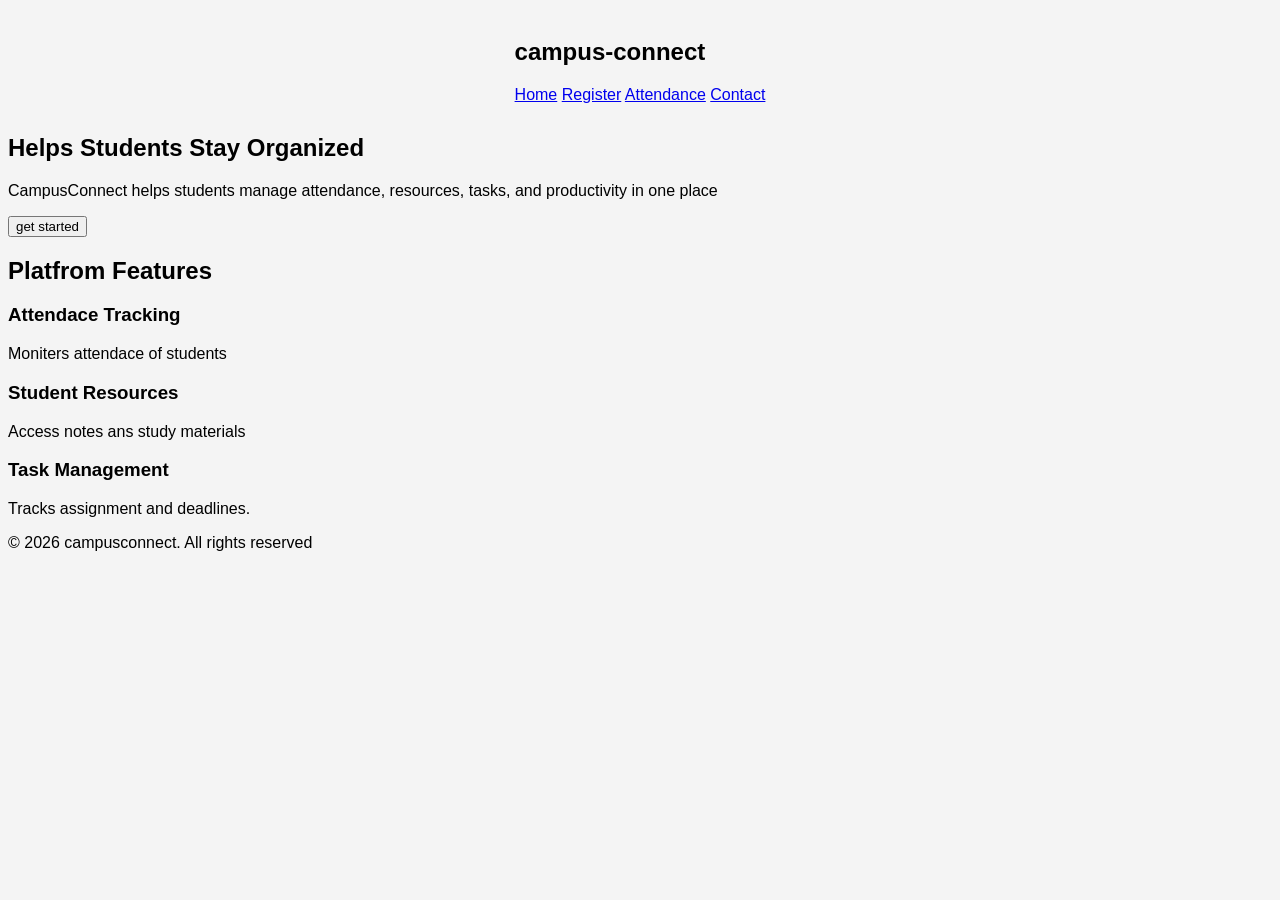
<file: index.html>
<!doctype html>
<html lang="en">
  <head>
    <meta charset="UTF-8" />
    <meta name="viewport" content="width=device-width, initial-scale=1.0" />
    <title>campus-connect</title>
    <link rel="stylesheet" href="./css/index.css">  
  </head>
  <body>
    <header>
      <nav>
        <h1>campus-connect</h1>

        <a href="index.html">Home</a>
        <a href="register.html">Register</a>
        <a href="attendance.html">Attendance</a>
        <a href="contact.html">Contact</a>
      </nav>
    </header>

    <main>
      <section>
        <h2>Helps Students Stay Organized</h2>

        <p>
          CampusConnect helps students manage attendance, resources, tasks, and
          productivity in one place
        </p>

        <button>get started</button>
      </section>
    </main>

    <section>
      <h2>Platfrom Features</h2>

      <article>
        <h3>Attendace Tracking</h3>
        <p>Moniters attendace of students</p>
      </article>

      <article>
        <h3>Student Resources</h3>
        <p>Access notes ans study materials</p>
      </article>

      <article>
        <h3>Task Management</h3>
        <p>Tracks assignment and deadlines.</p>
      </article>
    </section>

    <footer>&copy; 2026 campusconnect. All rights reserved</footer>
  </body>
</html>
</file>
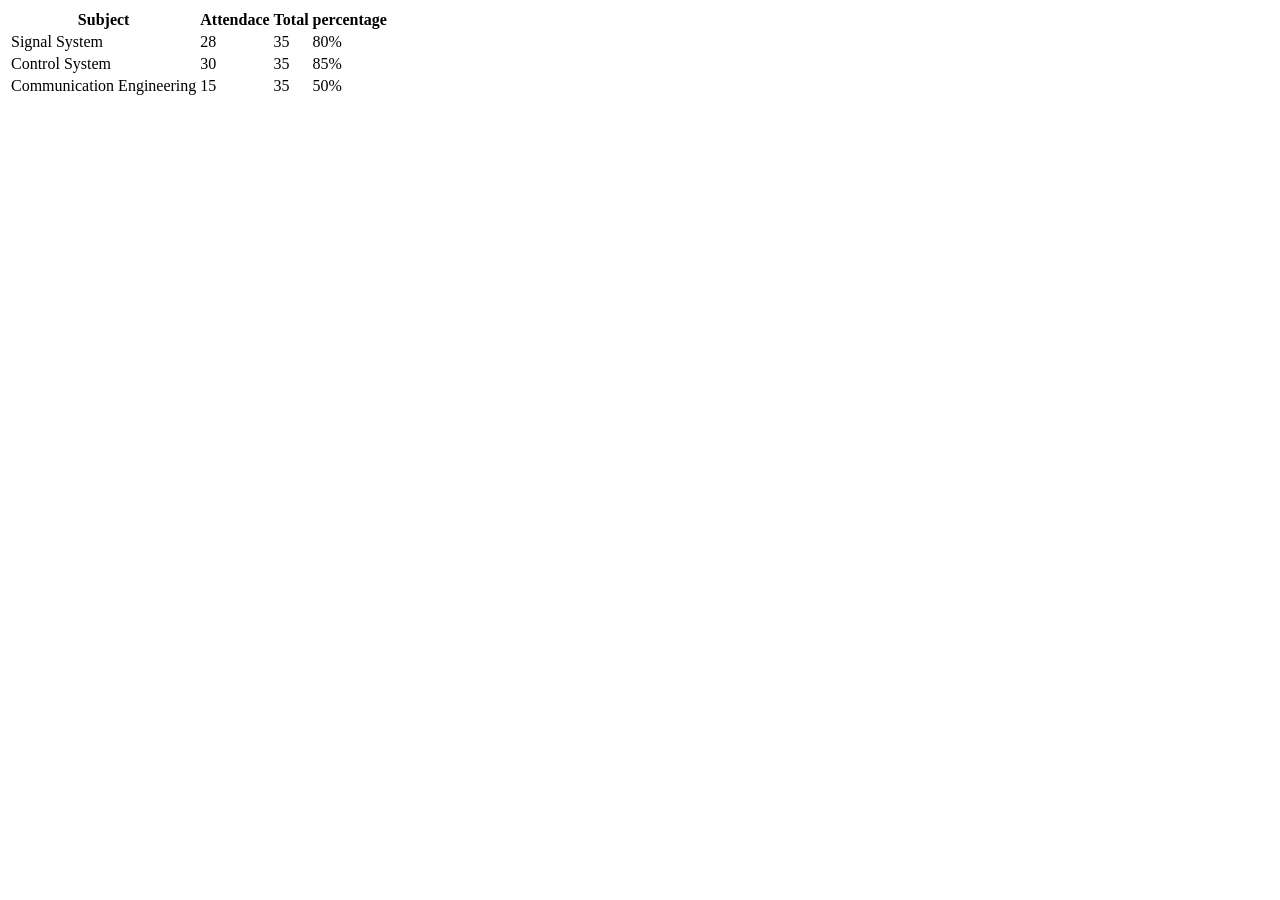
<file: attendance.html>
<!doctype html>
<html lang="en">
  <head>
    <meta charset="UTF-8" />
    <meta name="viewport" content="width=device-width, initial-scale=1.0" />
    <title>Attendace</title>
  </head>
  <body>
    <table>
      <tr>
        <th>Subject</th>
        <th>Attendace</th>
        <th>Total</th>
        <th>percentage</th>
      </tr>
      <tr>
        <td>Signal System</td>
        <td>28</td>
        <td>35</td>
        <td>80%</td>
      </tr>
      <tr>
        <td>Control System</td>
        <td>30</td>
        <td>35</td>
        <td>85%</td>
      </tr>
      <tr>
        <td>Communication Engineering</td>
        <td>15</td>
        <td>35</td>
        <td>50%</td>
      </tr>
    </table>
  </body>
</html>
</file>
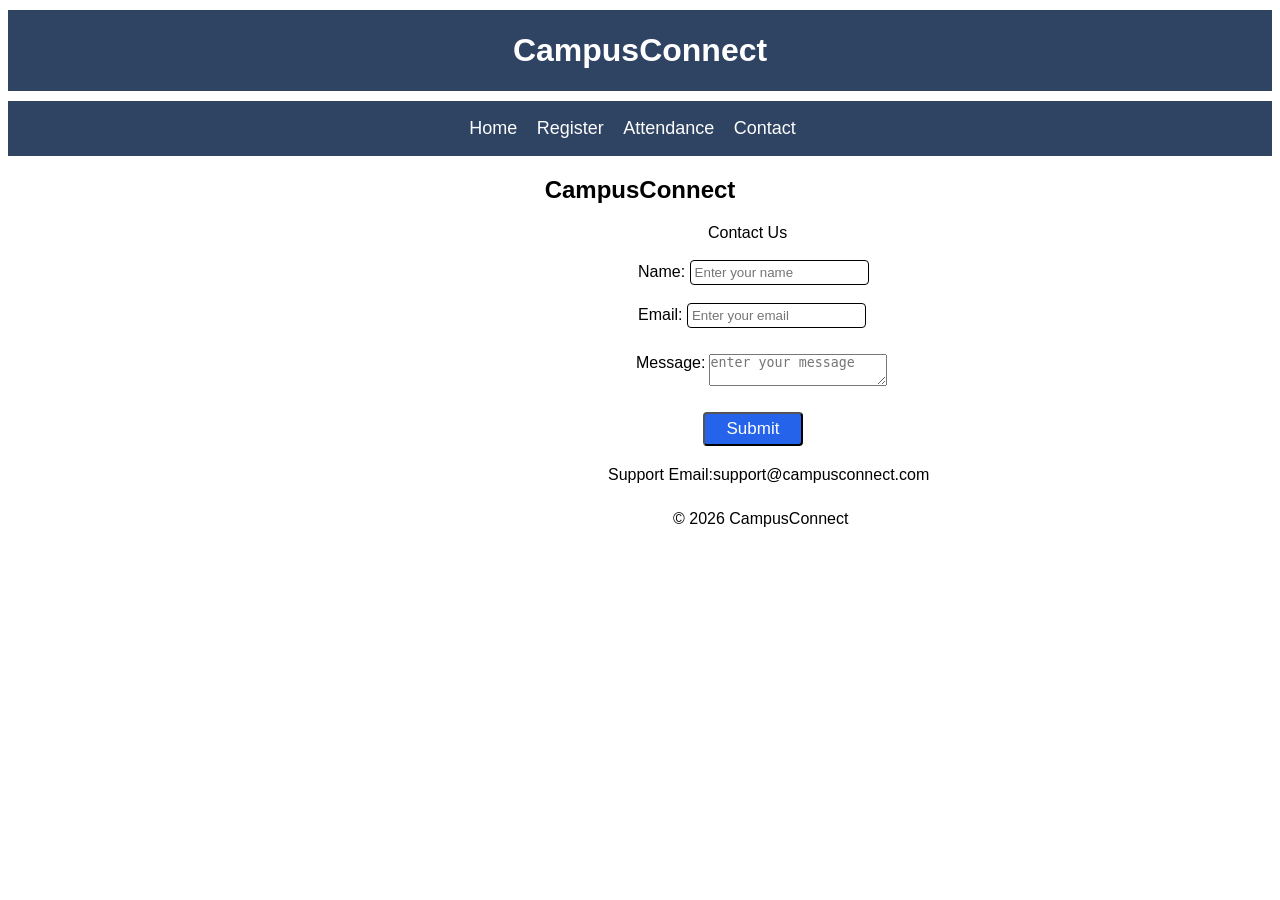
<file: contact.html>
<!doctype html>
<html lang="en">
  <head>
    <meta charset="UTF-8" />
    <meta name="viewport" content="width=device-width, initial-scale=1.0" />
    <title>Contact</title>
  <link rel="stylesheet" href="./css/contact.css">
  </head>
  <body>
     <h1>CampusConnect</h1>
    <header class="heading">
      <nav>
       

        <a href="index.html" title="homepage">Home</a>
        <a href="register.html" title="register here">Register</a>
        <a href="attendance.html" title="attendance">Attendance</a>
        <a href="contact.html" title="contact">Contact</a>
      </nav>
    </header>
    <form>
        
            <h2>CampusConnect </h2>
        

        <p class="p1">Contact Us</p>
    <label for="contact">

        <br> 
    <label for="Name" class="name">    
        Name:
        <input type="Name" placeholder="Enter your name">
    </label>
    </br>   
    
    <br>
    <label for="Email" class="email"> 
        Email:
        <input type="email" name="email" id="email" placeholder="Enter your email">
        
    </label>
</br>

<br>
<div class="message">

<p>Message:</p>

<textarea name="Message" id="text" placeholder="enter your message" class="mbox" ></textarea>
</div>
</br> 

<button> Submit</button>

</label>
<br>

<p class="p3">Support Email:support@campusconnect.com</p>
</form>

<footer>
    <p>&copy; 2026 CampusConnect</p>
</footer>
  </body>
</html>
</file>
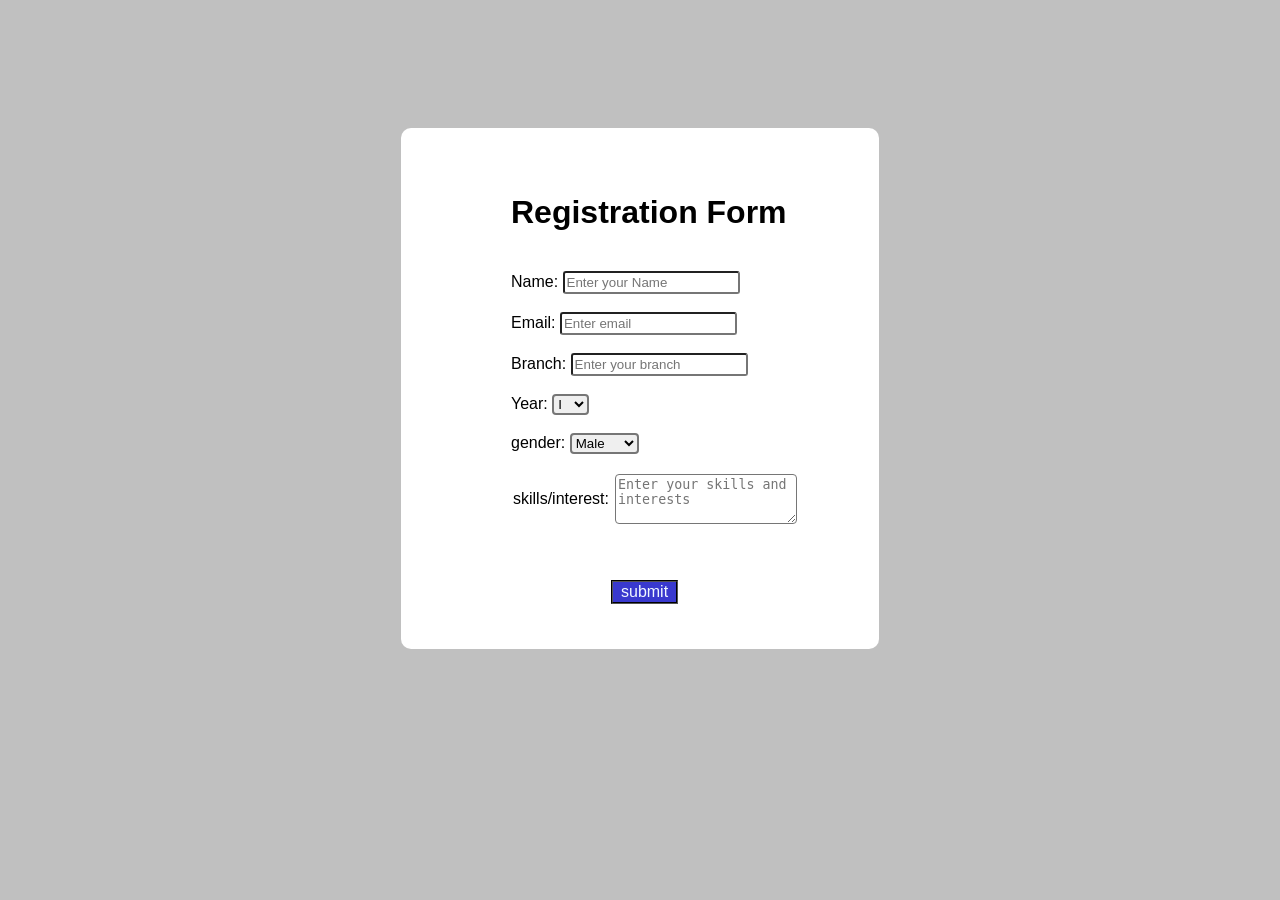
<file: register.html>
<!doctype html>
<html lang="en">
  <head>
    <meta charset="UTF-8" />
    <meta name="viewport" content="width=device-width, initial-scale=1.0" />
    <title>Registration page</title>
    <link rel="stylesheet" href="./css/register.css">
  </head>
  <body>
    <form class="form">
      <h1 class="heading">Registration Form</h1>
        <br>

      <div class="data">
        
        <label for="Name">
          Name:
          <input
          type="text"
          name="name"
          id="Name"
          placeholder="Enter your Name"
          />
        </label>
      </br>
      
      <br>
      <label for="email">
        Email:
        <input type="email" name="email" id="email" placeholder="Enter email" />
      </label>
    </br>
    <br>
    
    <label for="Branch">
      Branch:
      <input
      type="text"
      name="branch"
      id="branch"
      placeholder="Enter your branch"
      />
    </label>
  </br>
</div>
  
  <br>
  <label for="Year">
    Year:
    <select name="year" id="year">
      <option>I</option>
      <option>II</option>
      <option>III</option>
      <option>IV</option>
    </select>
  </label>
</br>
<br>
<label for="Gender">
  gender:
  <select name="gender" id="gender">
    <option>Male</option>
          <option>Female</option>
          <option>other</option>
        </select>
      </label>
       </br>

<br>

      <label for="skills/interests" class="skill">
        <p>skills/interest:</p>
        <textarea class="msgbox"
          name="skill/interest"
          id="skills"
          placeholder="Enter your skills and interests"
        ></textarea>
      </label>
       </br>
       

       <br>
     
       </br>
       
      <button>submit</button>
       
    </form>
  </body>
</html>
</file>
<file: css/index.css>
body{
    background-color: #f4f4f4;
    font-family:Arial, Helvetica, sans-serif;
    
}

header{
    display: flex;
    justify-content: center;
    padding: 10px;
    h1{

    }
}
</file>
<file: css/contact.css>
body {
  background-color: how#3c77e41f;
  font-family: Arial, Helvetica, sans-serif;
}

h1 {
  display: flex;
  justify-content: center;
  margin: 0px;
  margin-top: 10px;
  margin-bottom: 10px;
  background-color: #2f4363;
  color: white;
  padding: 22px;
}

.heading {
  display: flex;
  justify-content: center;
  margin-right: 40px;
  margin: 0px;
  padding: 17px;

  background-color: #2f4363;
  a {
    margin-right: 15px;
    border-color: black;
    font-size: 18px;
    text-decoration: none;
    color: rgb(253, 253, 253);
  }
}

a:hover {
  background-color: rgba(34, 234, 234, 0.278);
  color: rgb(213, 216, 217);
  padding: 10px 8px;
  border-radius: 8%;
  outline: none;
}

form {
  h2 {
    display: flex;
    justify-content: center;
  }
  .p1 {
    margin: 0px;
    padding: 0px;
    margin-left: 700px;
  }
  .name {
    margin: 0px;
    padding: 0px;
    margin-left: 630px;
  }
  input {
    padding: 4px;
    border-radius: 4px;
    border: 1px solid black;
  }
  input:hover {
    background-color: lightgrey;
  }
  .email {
    margin: 0px;
    padding: 0px;
    margin-left: 630px;
  }

  .p2 {
    padding: 0px;
    margin: 0px;
    margin-left: 630px;
  }

  .message {
    display: flex;
    p {
      margin: 0px;
      padding: 0px;
      margin-left: 620px;
      border-radius: 6%;

      border-width: 4px;
    }
    padding: 8px;
    .mbox {
      margin: 0px;
      padding: 0px;
      margin-left: 4px;
    }
  }
  .mbox:hover {
    background-color: lightgrey;
  }

  button {
    padding: 5px;
    margin: 0px;
    margin-left: 695px;
    width: 100px;
    font-size: 17px;
    border-radius: 4px;
    background-color: #2563eb;
    color: white;
  }
  button:hover {
    background-color: #1d4ed8;
    padding: 4px 4px;
    outline: none;
    border-radius: 6px;
    cursor: pointer;
  }

  .p3 {
    margin: 0px;
    padding: 10px;
    margin-left: 590px;
    margin-top: 10px;
  }
}

footer {
  margin: 0px;
  padding: 0px;
  margin-left: 665px;
}
</file>
<file: css/register.css>
body{
    background-color: #79787877;
    display: flex;
    justify-content: center;
    font-family: Arial, Helvetica, sans-serif;

}

.form{
    background-color: white;
    padding: 45px;
    margin: 40px;
    margin-top: 120px;
    padding-left: 100px;i 
    padding-inline: 100px;
    padding-left: 110px;
    padding-right:80px;
    border-radius:10px;
                                                                     80px;

    .data{
        
        
    }

    input,.msgbox,.skill{
        border-radius: 3px;
        padding-inline: 5px;
        padding: 2px;

    }

    select{
        border-radius: 4px;
        border-width: 2px;
    }




}

select:hover{
    background-color: lightgray;
    cursor:context-menu;
}
input:hover{
    background-color: lightgray;
    border-radius: 4px;
}

.heading{
        align-items: center;
}

.skill{
    display: flex;
    margin: 0px;
    padding: 0px;
    gap: 6px;
    border-radius: 3px;

    .msgbox{
        border-radius: 4px;
        border-width: 3px solid black;
    }
    
}

.msgbox:hover{
    background-color: lightgrey;
    

}

button{
    
margin: 0px;
margin-left: 100px;
margin-top: 0px;
background-color: rgba(39, 39, 202, 0.914);
font-size: medium;
color: aliceblue;
border-style: groove;
padding-inline: 8px ;

}

button:hover{
            background-color:lightblue;
            color: black;
            border-style: groove;

}

label{
    display: inline-block;
    
}
</file>
